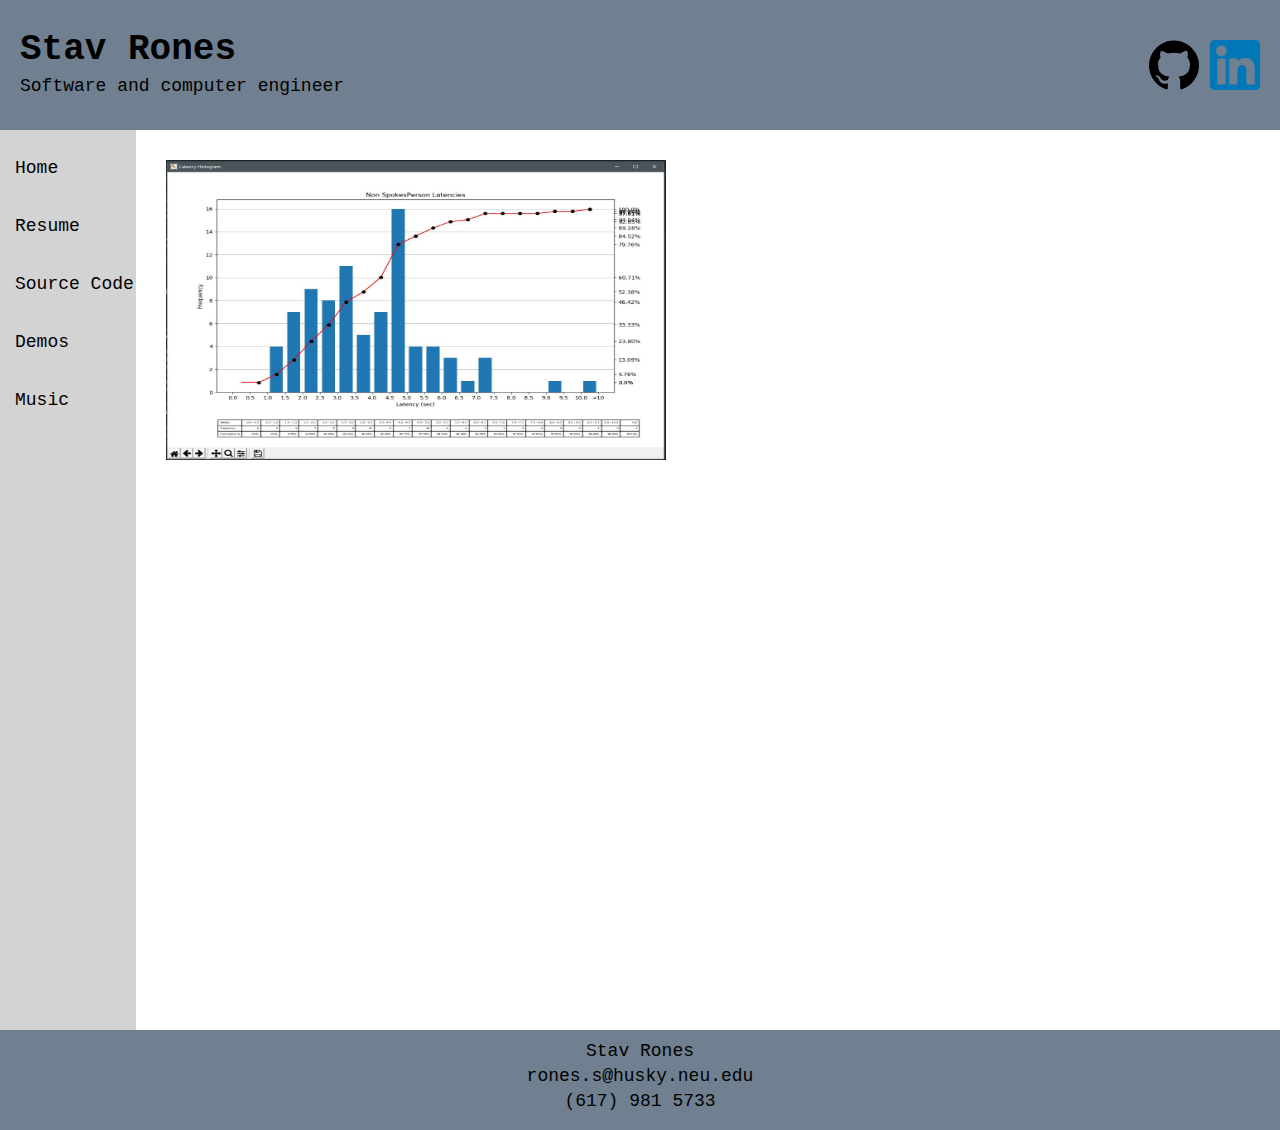
<file: index.html>
<!DOCTYPE html>
<!-- ^     -->
<html>

  <head>
    <title>Stav Rones</title>
    <link rel='stylesheet' href='styles.css'/>
  </head>

  <body>

    <div class='header'>
      <div class='header-left'>
        <h1><a href="index.html">Stav Rones</a></h1>
        <p>Software and computer engineer</p>
      </div>
      <div class='header-right'>
        <a href="https://github.com/srones" target="_blank"><img src="images/github2.svg" width="50" height="50"></a>
        <a href="https://www.linkedin.com/in/stavrones" target="_blank"><img src="images/linkedin.png" width="50" height="50"></a>
      </div>
    </div>

    <div class='middle-row'>
      <div class='sidebar'>
        <p><a href='index.html' style="">Home</a></p>
        <p><a href='resume.html'>Resume</a></p>
        <p><a href='music.html'>Source Code</a></p>
        <p><a href='music.html'>Demos</a></p>
        <p><a href='music.html'>Music</a></p>

      </div>

      <div class='content'>
          <img src="images/Latency_histogram.PNG" width="500" height="300"/>
      </div>
    </div>

    <div class='footer'>
      <p>Stav Rones</p>
      <p>rones.s@husky.neu.edu</p>
      <p>(617) 981 5733</p>
    </div>

  </body>

</html>
</file>
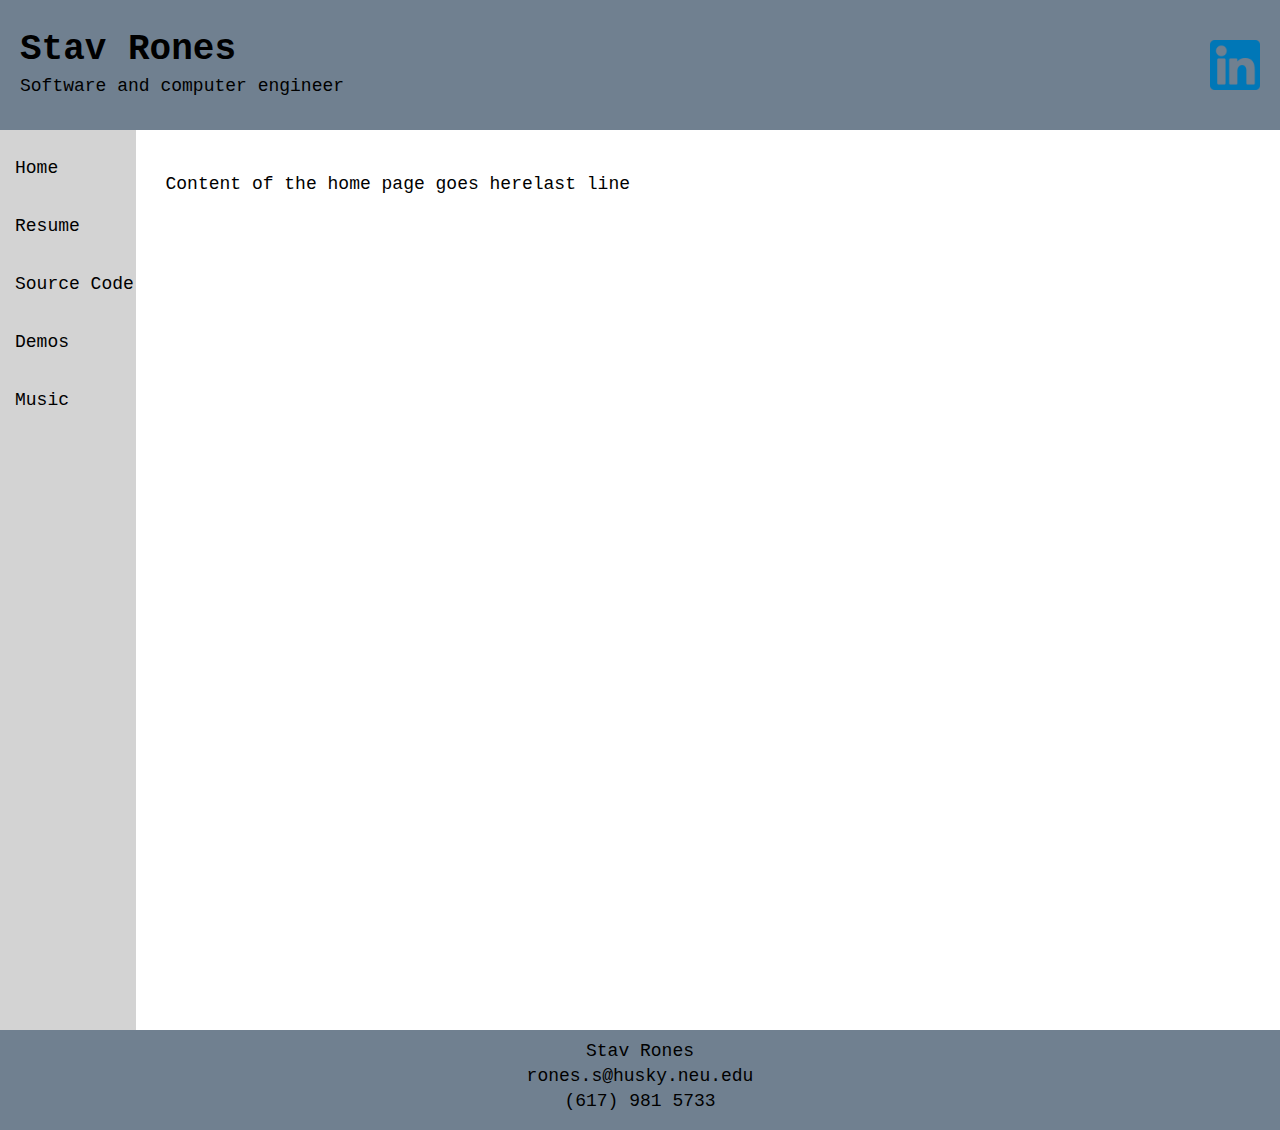
<file: music.html>
<!DOCTYPE html>
<!-- ^     -->
<html>

  <head>
    <title>Stav Rones Website Title</title>
    <link rel='stylesheet' href='styles.css'/>
  </head>

  <body>

    <div class='header'>
      <div class='header-left'>
        <h1><a href="index.html">Stav Rones</a></h1>
        <p>Software and computer engineer</p>
      </div>
      <div class='header-right'>
        <a href="https://www.linkedin.com/in/stavrones" target="_blank"><img src="images/linkedin.png" width="50" height="50"></a>
      </div>
    </div>

    <div class='middle-row'>
      <div class='sidebar'>
        <p><a href='index.html'>Home</a></p>
        <p><a href='resume.html'>Resume</a></p>
        <p><a href='music.html'>Source Code</a></p>
        <p><a href='music.html'>Demos</a></p>
        <p><a href='music.html'>Music</a></p>

      </div>

      <div class='content'>
          <p>Content of the home page goes here <p>
          <p>last line</p>
      </div>
    </div>

    <div class='footer'>
      <p>Stav Rones</p>
      <p>rones.s@husky.neu.edu</p>
      <p>(617) 981 5733</p>
    </div>

  </body>

</html>
</file>
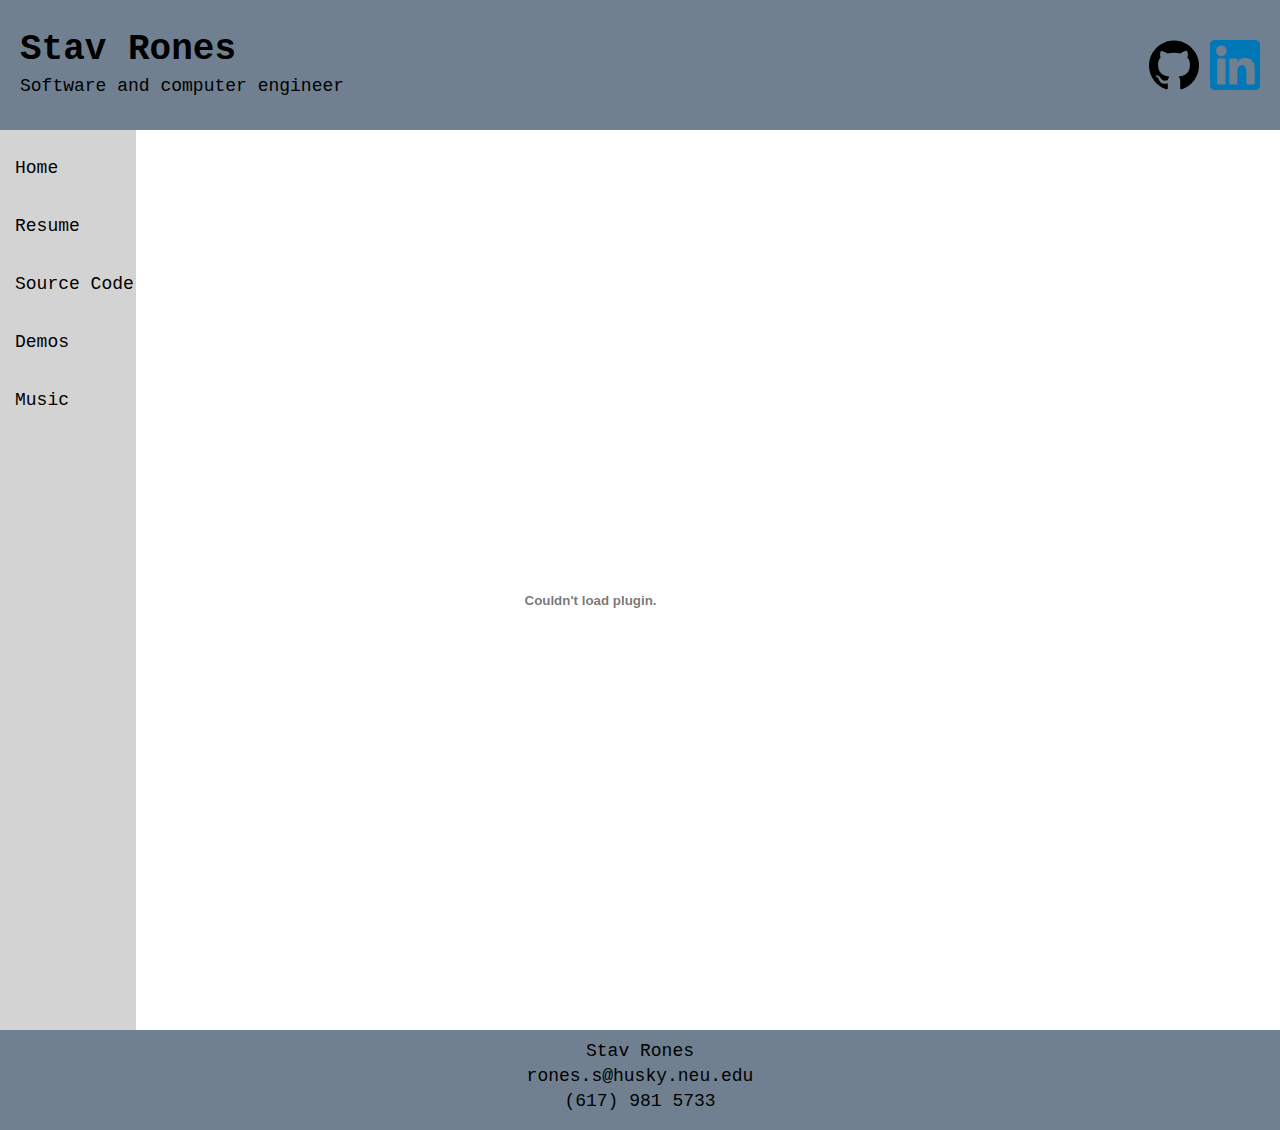
<file: resume.html>
<!DOCTYPE html>
<!-- ^     -->
<html>

  <head>
    <title>Stav Rones Website Title</title>
    <link rel='stylesheet' href='styles.css'/>
  </head>

  <body>

    <div class='header'>
      <div class='header-left'>
        <h1><a href="index.html">Stav Rones</a></h1>
        <p>Software and computer engineer</p>
      </div>
      <div class='header-right'>
        <a href="https://github.com/srones" target="_blank"><img src="images/github2.svg" width="50" height="50"></a>
        <a href="https://www.linkedin.com/in/stavrones" target="_blank"><img src="images/linkedin.png" width="50" height="50"></a>
      </div>
    </div>

    <div class='middle-row'>
      <div class='sidebar'>
        <p><a href='index.html' style="">Home</a></p>
        <p><a href='resume.html'>Resume</a></p>
        <p><a href='music.html'>Source Code</a></p>
        <p><a href='music.html'>Demos</a></p>
        <p><a href='music.html'>Music</a></p>

      </div>

      <div class='content'>
        <embed src="images/resume.pdf" width="850" height="880"/>
      </div>
    </div>

    <div class='footer' >
      <p>Stav Rones</p>
      <p>rones.s@husky.neu.edu</p>
      <p>(617) 981 5733</p>
    </div>

  </body>

</html>
</file>
<file: styles.css>
/* Type selectors */
html {

}

body {
  color: black;                /* font color */
  background-image: white;     /* page color
  /* background: url(images/bg_4.png);
  background-size: 100% 100%;
  background-repeat: no-repeat; */

  font-size: 18px;               /* base font size */
  /* font-family: 'Harman Retro'; */
  font-family: 'Courier New';
  line-height: 12px;

  box-sizing: border-box;

  flex-direction: column;
  display: flex;
  justify-content: flex-start;
  margin: 0px;

}

.header {
  display: flex;
  flex-direction: row;
  justify-content: space-between;
  align-items: center;

  padding: 20px;           /* Vertical  Horizontal */
  background-color: slategrey;
}

.middle-row {
  display: flex;
  flex-direction: row;
  justify-content: flex-start;

  height: 900px;

}
  .sidebar {
    width: 10%;
    line-height: 40px;

    text-align: left;
    padding-left: 15px;
    background: lightgrey;

  }

  .content {
    width: 90%;
    padding: 30px;

    display: flex;
    justify-content: flex-start;
  }

.footer {
line-height: 7px;
text-align: center;
height: 100px;

background: slategrey;

}

a:link, a:visited, a:active {
  color: black;
  text-decoration: none;
}

a:hover {
  color: lightblue;
}


.sidebar a:hover {
  color: slategrey;
}


.content > p:last-of-type{
  margin-bottom: 50px;
}
</file>
